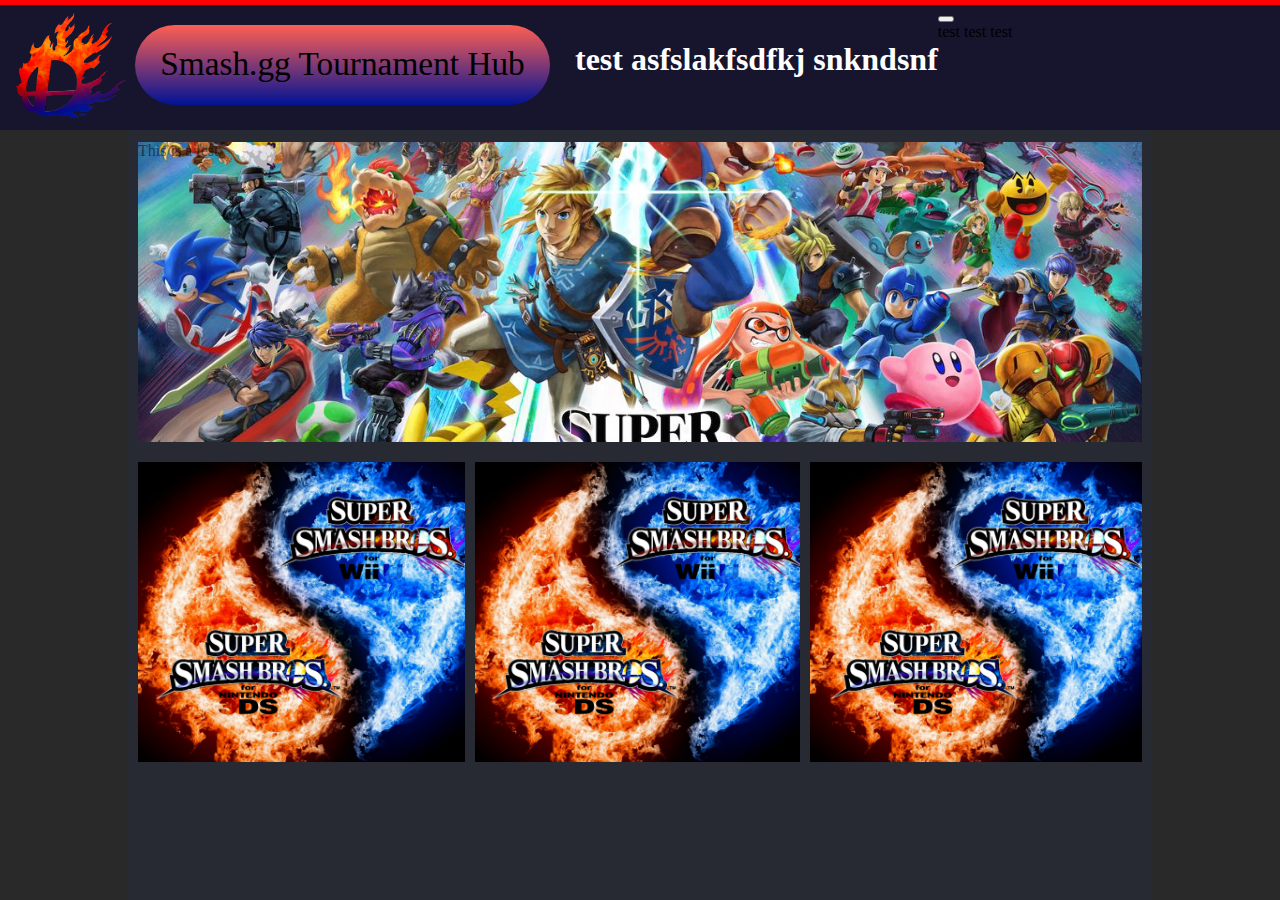
<file: Test Website/Index.html>
<!DOCTYPE html>
<html>
  <head>
    <title>My Test Website</title>
    <link type="text/css" rel="stylesheet" href="style.css"/>
  </head>

  <body>
    <header class="header-main">
      <a href="./Index.html" class="logo"><img class="logo" src="./Images/Smash Bros Logo.png"/></a>
      <a href="https://smash.gg/" class="tourny-hub" target="_blank">Smash.gg Tournament Hub</a>
      <h1 class="main-title">test asfslakfsdfkj snkndsnf</h1>
      <div class="menu-bars">
        <button class="dropbtn">
          <i class="fa fa-caret-down"></i>
        </button>
        <div class="drop-content">
          <a class="drop-link">test</a>
          <a class="drop-link">test</a>
          <a class="drop-link">test</a>
          <!-- .drop-content a-->
        </div>
      </div>
    </header>
    <div class="outershell">
    </div>
    <div class="innershell">
      <div class="main-content" cellspacing="0">
        <table class="main-menu" id="menu">
          <!-- NOTE: <tr>
            <th colspan="3" class="main-title" align="center"><h1>Super Smash Bros. All-In-One Website</h1></th>
          </tr>-->
          <tr>
            <td colspan="3" class="main-elements-U"><a class=test> This is a test</a></td>
          </tr>
          <tr>
            <td class="main-elements-64"><a class="test">This is a row</a></td>
            <td class="main-elements-melee"><a class="test" href="">My test</a></td>
            <td class="main-elements-4"><a class="test" href="https://smash.gg/">Smash 4</a></td>
          </tr>
        </table>
      </div>
    </div>
  </body>
</html>
</file>
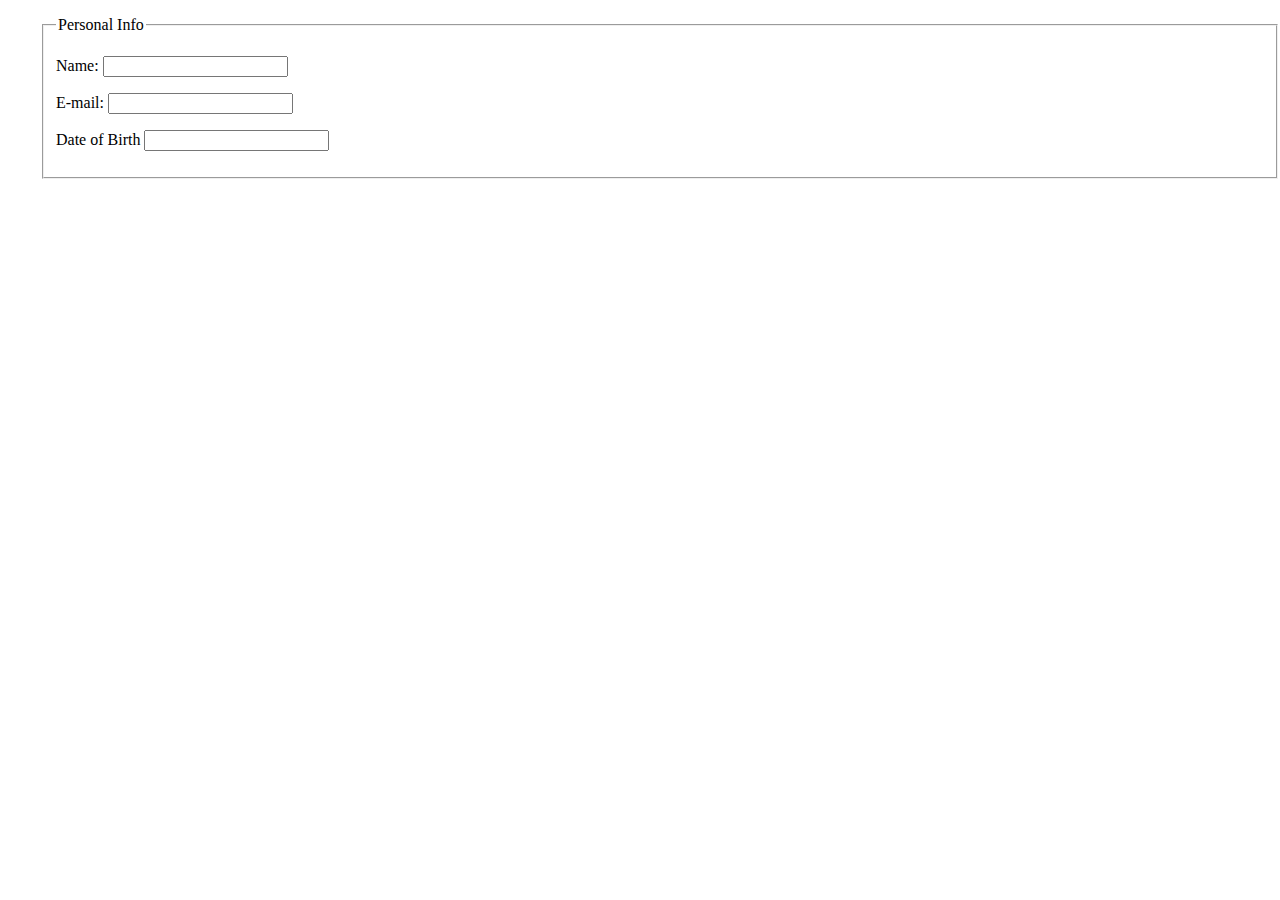
<file: Test Website/form.html>
<!DOCTYPE html>
<html>
  <head>
    <link rel="stylesheet" href="./style.css"/>
  </head>
  <body>
    <ul class=navigation>

    <form action="savePersonalInfo.php">
      <fieldset>
        <legend>Personal Info</legend>
        <p>
          <label for="name-field">Name:</label>
          <input type="text" name="name" id="name-field"/>
        </p>
        <p>
          <label for="email-field">E-mail:</label>
          <input type="text" name="email" id="email-field"/>
        </p>
        <p>
          <label for"dob-field">Date of Birth</label>
          <input type="text" name="dob" id="dob-field"/>
        </p>
      </fieldset>
    </form>
  </body>
</html>
</file>
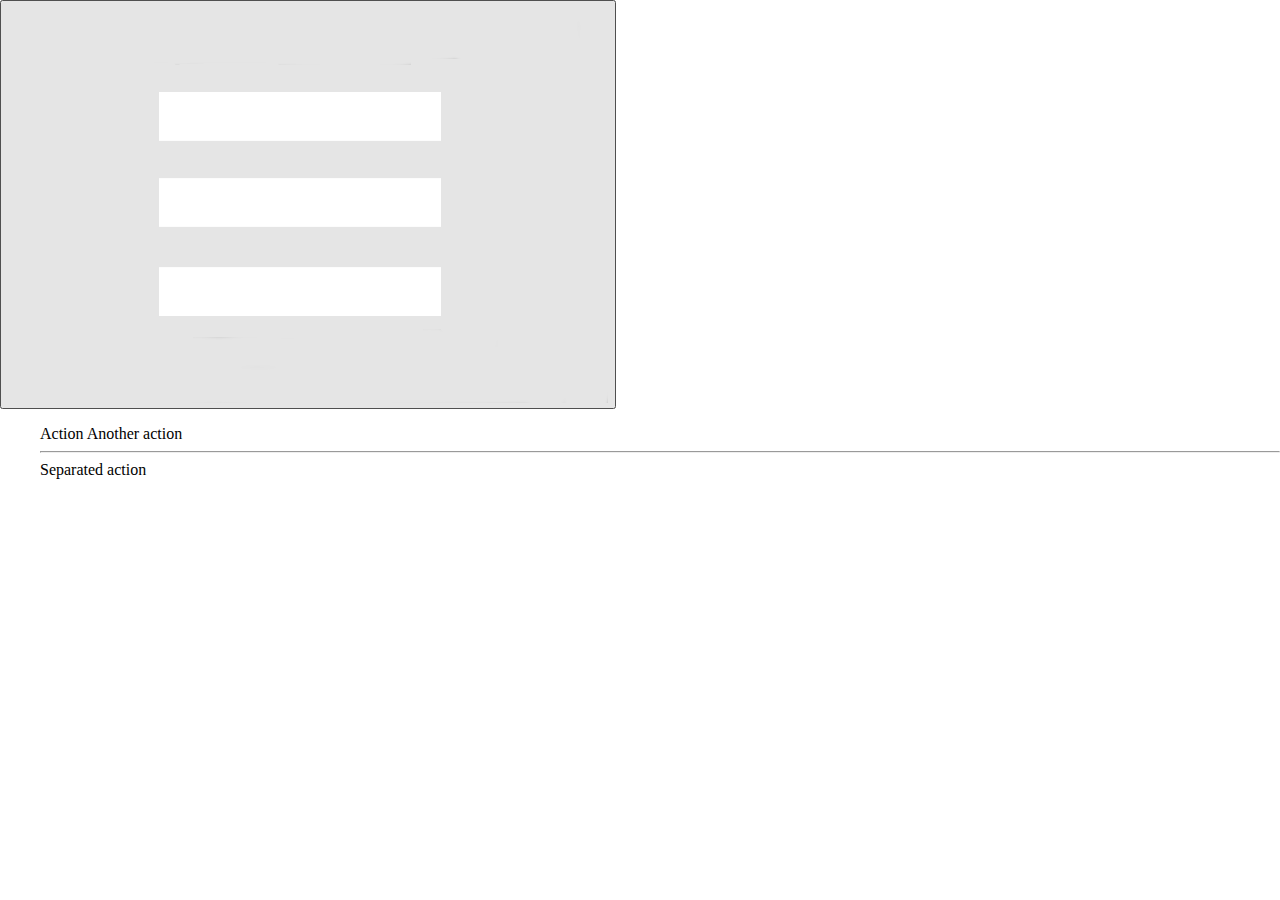
<file: Test Website/menu test.html>
<!DOCTYPE html>
<html>
  <head>
    <title> menu test</title>
    <link rel=stylesheet href="./style.css" type="text/css"/>
  </head>
  <body>
    <div >
      <button type="menu" menu="popup-menu">
        <img src="./Images/menu lines.png"/>
      </button>

      <menu type="menu" id="popup-menu">
        <menuitem>Action</menuitem>
        <menuitem>Another action</menuitem>
        <hr>
        <menuitem>Separated action</menuitem>
      </menu>
    </div>
</file>
<file: Test Website/style.css>
body {
  display: block;
  margin: 0;
  padding: 0;
  border: 0;
  overflow-y: scroll;
}
.outershell {
  height: 100%;
  width: 100%;
  background-color: #292929;
  z-index: 1;
  position: fixed;
  top: 0;
  left: 0;
}
.innershell {
  width: 80%;
  height: 100%;
  position: fixed;
  top:0;
  left: 10%;
  /* NOTE: colors
  black #272a32
  tet-grey #8c9aac */
  background-color: #272a32;
  z-index: 2;
}
/* NOTE: position elements
width: 50%;
position: fixed;
top: 0;
left: 25%;
 */
.header-main {
  clear: both;
  z-index: 90;
  border: 5px solid red;
  border-width: 5px 0 0;
  display: flex;
  flex-direction: row/column;
  padding: 0px 15px 0;
  position: sticky;
  top: 0;
  background-color: #17142d;
  z-index: 3;
}
.logo {
  height: 110px;
  width: 115px;
  padding: 0 0 10px;
  position: relative;
  display: block;
  padding-top: 3px;
}
.logo:hover {
  box-shadow: inset -15px 10px 50px #d96a22;

  border-radius: 60px;
}
.tourny-hub {
  background-image: linear-gradient(#FF5F53,#001395);
  text-decoration: none;
  font-family: fantasy;
  font-size: 25pt;
  padding: 20px 5px 20px 5px;
  margin: 0;
  color: black;
  border-radius: 50px;
  text-align: center;
  height: 40px;
  margin: 20px 5px 25px 5px;
  display: block;
  width: 405px;
}
.tourny-hub:hover {
  color: white;
  background-image: linear-gradient(#001395,#FF5F53);
}
.main-title {
  color: white;
  font-family: cursive;
  padding-top: 15px;
  padding-left: 20px;
}
/* Dropdown Menu*/
/* NOTE: gradient colors
top
#FF5F53
#7C003B
#001395
 */
.main-content {
  position: relative;
  top: 132px;
  color: #8c9aac;
}
.main-menu {
  margin: 0;
  border-spacing: 0;
}
.main-title {
  font-family: cursive;
}
.main-elements-U {
  border-left: 10px solid #272a32;
  border-right: 10px solid #272a32;
  border-top: 10px solid #272a32;
  border-bottom: 10px solid #272a32;
  border-spacing: inherit;
  height: 300px;
  width: 1360px;
  background-image: url(Images/Switch_SuperSmashBrosUltimate_illustration_02.jpg);
  /* NOTE:  background-image: url("https://cdn.vox-cdn.com/thumbor/EAHUHTWarb6n4NAtV-vInR3pBwE=/0x0:2000x1125/1200x0/filters:focal(0x0:2000x1125)/cdn.vox-cdn.com/uploads/chorus_asset/file/11522861/Switch_SuperSmashBrosUltimate_illustration_02.jpg"); */
  background-size: cover;
  background-position: center;
  padding: 0;
}
.main-elements-64 {
  border-left: 10px solid #272a32;
  border-right: 5px solid #272a32;
  border-top: 10px solid #272a32;
  border-bottom: 10px solid #272a32;
  border-spacing: inherit;
  height: 300px;
  width: 490px;
  background-image: url(Images/Smash4.png);
  background-size: cover;
  background-position: center;
  padding: 0;
}
.main-elements-melee {
  border-left: 5px solid #272a32;
  border-right: 5px solid #272a32;
  border-top: 10px solid #272a32;
  border-bottom: 10px solid #272a32;
  border-spacing: inherit;
  height: 300px;
  width: 490px;
  /* NOTE: need to download Image */
  background-image: url(Images/Smash4.png);
  /* NOTE: background-image: url("http://playertheory.com/images/Smash.jpg"); */
  background-size: cover;
  background-position: center;
  padding: 0;
}
.main-elements-4 {
  border-left: 5px solid #272a32;
  border-right: 10px solid #272a32;
  border-top: 10px solid #272a32;
  border-bottom: 10px solid #272a32;
  border-spacing: inherit;
  height: 300px;
  width: 490px;
  background-image: url(Images/Smash4.png);
  /* NOTE:  background-image: url("https://img05.deviantart.net/b1f3/i/2014/027/4/2/super_smash_bros__wii_u_3ds_logo_wallpaper__13_by_thewolfbunny-d740s68.png"); */
  background-size: cover;
  background-position: center;
  padding: 0;
}
.test {
  width: 100%;
  height: 100%;
  position: relative;
  top: 0;
  display: block;
  color: rgba(0, 0, 0, 0.5);
}
.test:hover {
  content: "";
  text-align: left;
  text-decoration: none;
  font-size: 40px;
  font-family: fantasy;
  color: white;
}
table#menu {
  width: 100%;
}
</file>
